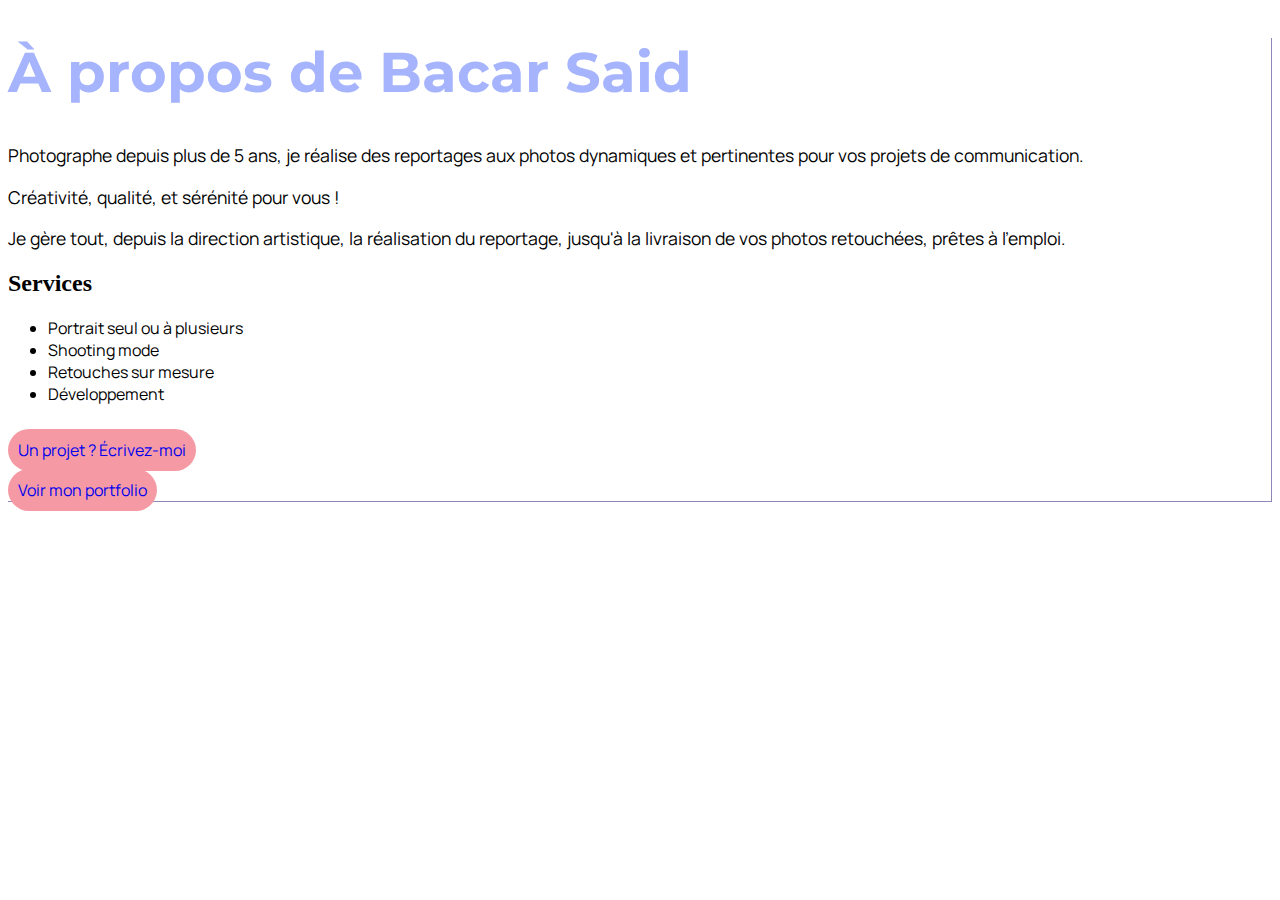
<file: a-propos.html>
<!DOCTYPE html>
<html lang="fr">
<head>
    <meta charset="UTF-8">
    <title>À propos de Bacar Said</title>
    <!-- <link rel="stylesheet" href="css/style.css"> -->
     <link rel="stylesheet" href="css/font.css">
     <link rel="stylesheet" href="css/apropos.css">

    <!-- **** Font de google : ROBOTO **** -->
    <!-- <link rel="preconnect" href="https://fonts.googleapis.com">
    <link rel="preconnect" href="https://fonts.gstatic.com" crossorigin>
    <link href="https://fonts.googleapis.com/css2?family=Roboto&display=swap" rel="stylesheet"> -->

    <!-- **** Font google : MONTSERRAT, MANROPE **** -->
    <link rel="preconnect" href="https://fonts.googleapis.com">
    <link rel="preconnect" href="https://fonts.gstatic.com" crossorigin>
    <link href="https://fonts.googleapis.com/css2?family=Manrope:wght@200..800&family=Montserrat&display=swap" rel="stylesheet">
</head>
<body>
    
    <!-- <header>
        <h1>Page web</h1>
        <nav>
            <ul>
                <li><a href="./index.html">Accueil</a></li>
                <li><a href="./about.html">About</a></li>
                <li><a href="./a-propos.html">A propos</a></li>
                <li><a href="./contact.html">Contact</a></li>
            </ul>
        </nav>
    </header> -->

    <div>
        <h1>À propos de Bacar Said</h1>

        <p>Photographe depuis plus de 5 ans, je réalise des reportages aux photos dynamiques et pertinentes pour vos projets de communication.</p>
        <p>Créativité, qualité, et sérénité pour vous !</p>
        <p>Je gère tout, depuis la direction artistique, la réalisation du reportage, jusqu'à la livraison de vos photos retouchées, prêtes à l'emploi.</p>

        <h2>Services</h2>

        <ul>
            <li>Portrait seul ou à plusieurs</li>
            <li>Shooting mode</li>
            <li>Retouches sur mesure</li>
            <li>Développement</li>
        </ul>

        <br>
        <a href="#">Un projet ? Écrivez-moi</a>
        <br><br>
        <a href="#">Voir mon portfolio</a>
    </div>
</body>
</html>
</file>
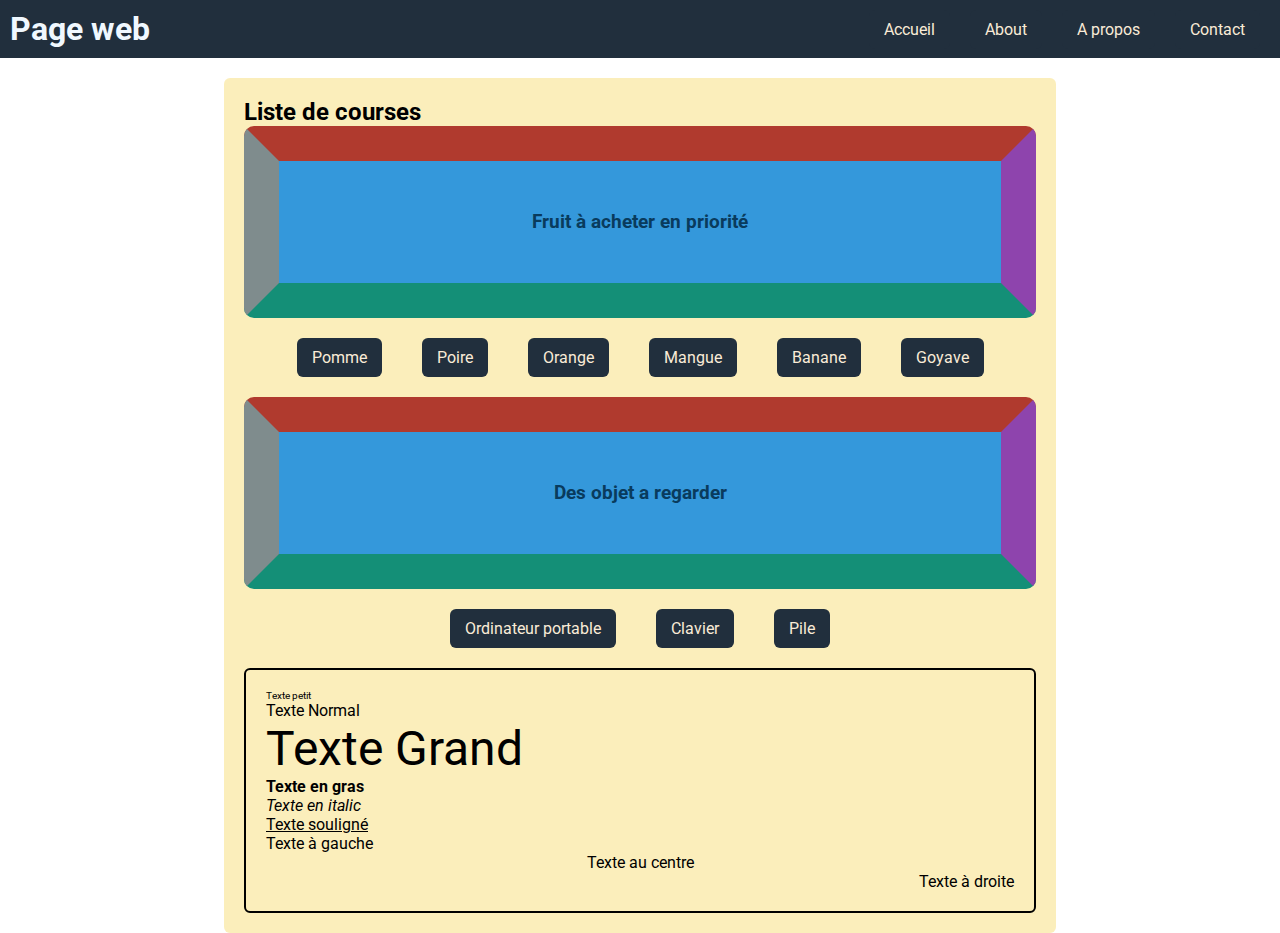
<file: about.html>
<!DOCTYPE html>
<html lang="fr">
<head>
    <meta charset="UTF-8">
    <title>About</title>
    <link rel="stylesheet" href="css/style.css">
    
    <!-- font de google -->
    <link rel="preconnect" href="https://fonts.googleapis.com">
    <link rel="preconnect" href="https://fonts.gstatic.com" crossorigin>
    <link href="https://fonts.googleapis.com/css2?family=Roboto&display=swap" rel="stylesheet">
</head>
<body>
    <header>
        <h1>Page web</h1>
        <nav>
            <ul>
                <li><a href="./index.html">Accueil</a></li>
                <li><a href="./about.html">About</a></li>
                <li><a href="./a-propos.html">A propos</a></li>
                <li><a href="./contact.html">Contact</a></li>
            </ul>
        </nav>
    </header>

    <section class="aligne">
    <section class="main">
        <h2>Liste de courses</h2>
        <h3 class="titre">Fruit à acheter en priorité</h3>
        <ol>
            <li>Pomme</li>
            <li>Poire</li>
            <li>Orange</li>
            <li>Mangue</li>
            <li>Banane</li>
            <li>Goyave</li>
        </ol>

        <h3>Des objet a regarder</h3>
        <ul>
            <li>Ordinateur portable</li>
            <li>Clavier</li>
            <li>Pile</li>
        </ul>

        <section id="encadre">
            <!-- font-size -->
            <div>
                <p class="tPetit">Texte petit</p>
                <p class="tNormal">Texte Normal</p>
                <p class="tGrand">Texte Grand</p>
            </div>

            <!-- font-weight -->
            <p class="tGras">Texte en gras</p>

            <!-- font-style -->
            <p class="tItalic">Texte en italic</p>

            <!-- text-decoration -->
            <p class="tSouligne">Texte souligné</p>

            <!-- text-align -->
            <div>
                <p class="tGauche">Texte à gauche</p>
                <p class="tCentre">Texte au centre</p>
                <p class="tDroite">Texte à droite</p>
            </div>
        </section>
    </section>
    </section>
    
    
</body>
</html>
</file>
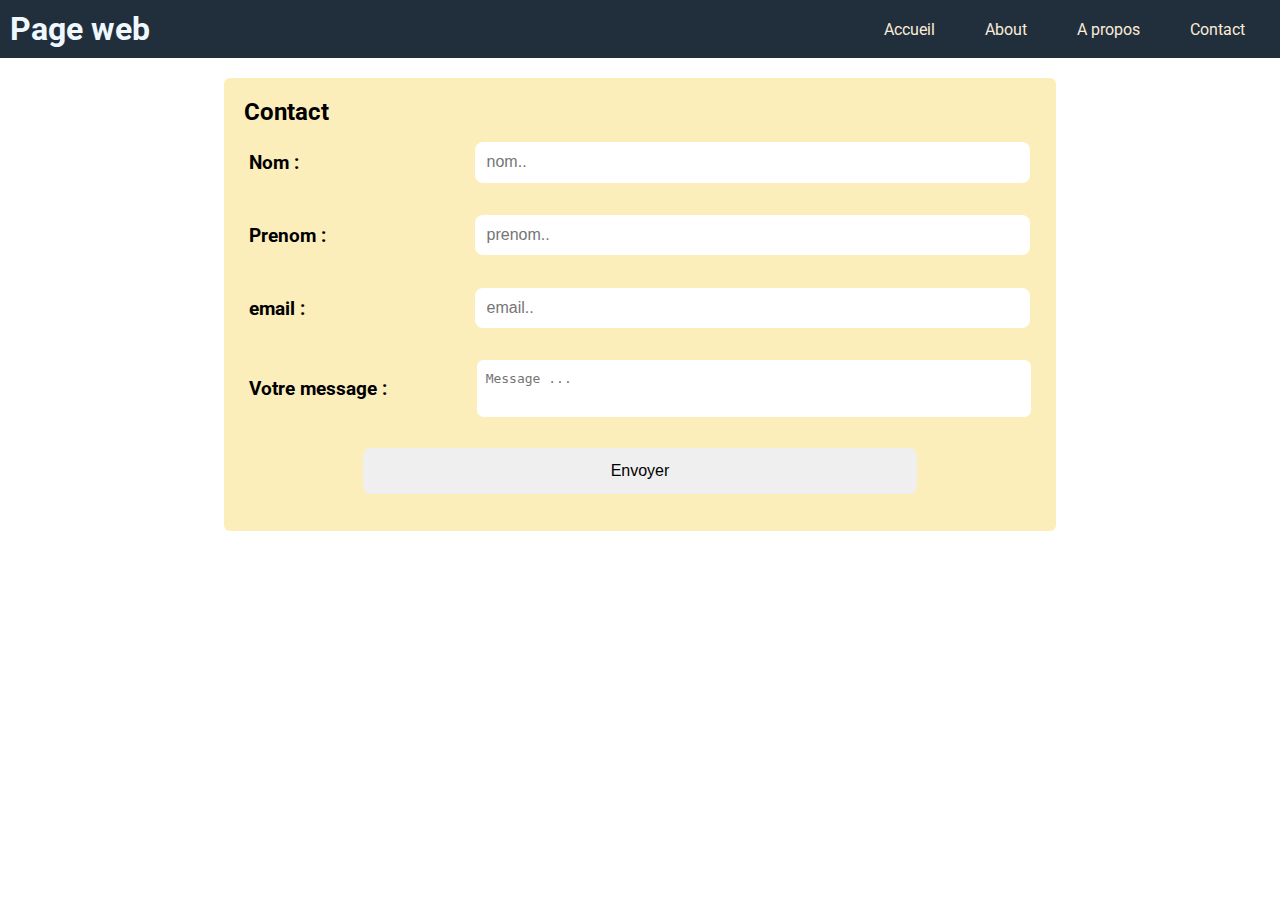
<file: contact.html>
<!DOCTYPE html>
<html lang="fr">
<head>
    <meta charset="utf-8">
    <title>Contact</title>
    <link rel="stylesheet" href="css/style.css">
    <link rel="stylesheet" href="css/contact.css">
    
    <!-- font de google -->
    <link rel="preconnect" href="https://fonts.googleapis.com">
    <link rel="preconnect" href="https://fonts.gstatic.com" crossorigin>
    <link href="https://fonts.googleapis.com/css2?family=Roboto&display=swap" rel="stylesheet">
</head>
<body>
    <header>
        <h1>Page web</h1>
        <nav>
            <ul>
                <li><a href="./index.html">Accueil</a></li>
                <li><a href="./about.html">About</a></li>
                <li><a href="./a-propos.html">A propos</a></li>
                <li><a href="./contact.html">Contact</a></li>
            </ul>
        </nav>
    </header>

    <section class="aligne">
    <section class="main">
        <h2>Contact</h2>
        <form action="" method="get">

            <!-- nom -->
            <div id="name">
                <label for="nom">Nom : </label>
                <input type="text" name="nom" id="nom" placeholder="nom.." required>
            </div>

            <!-- Prenom -->
            <div id="prenom">
                <label for="nom2">Prenom : </label>
                <input type="text" name="nom2" id="nom2" placeholder="prenom.." required>
            </div>

            <!-- email -->
            <div id="email">
                <label for="mail">email : </label>
                <input type="email" name="mail" id="mail" placeholder="email.." required>
            </div>

            <!-- Le message -->
            <div id="texte">
                <label for="texte">Votre message : </label>
                <textarea name="lettre" id="lettre" placeholder="Message ..." required></textarea>
            </div>

            <!-- Boutton -->
            <div id="boutton">
                <input type="submit" value="Envoyer" id="envoyer">
            </div>

        </form>
    </section>
    </section>
</body>
</html>
</file>
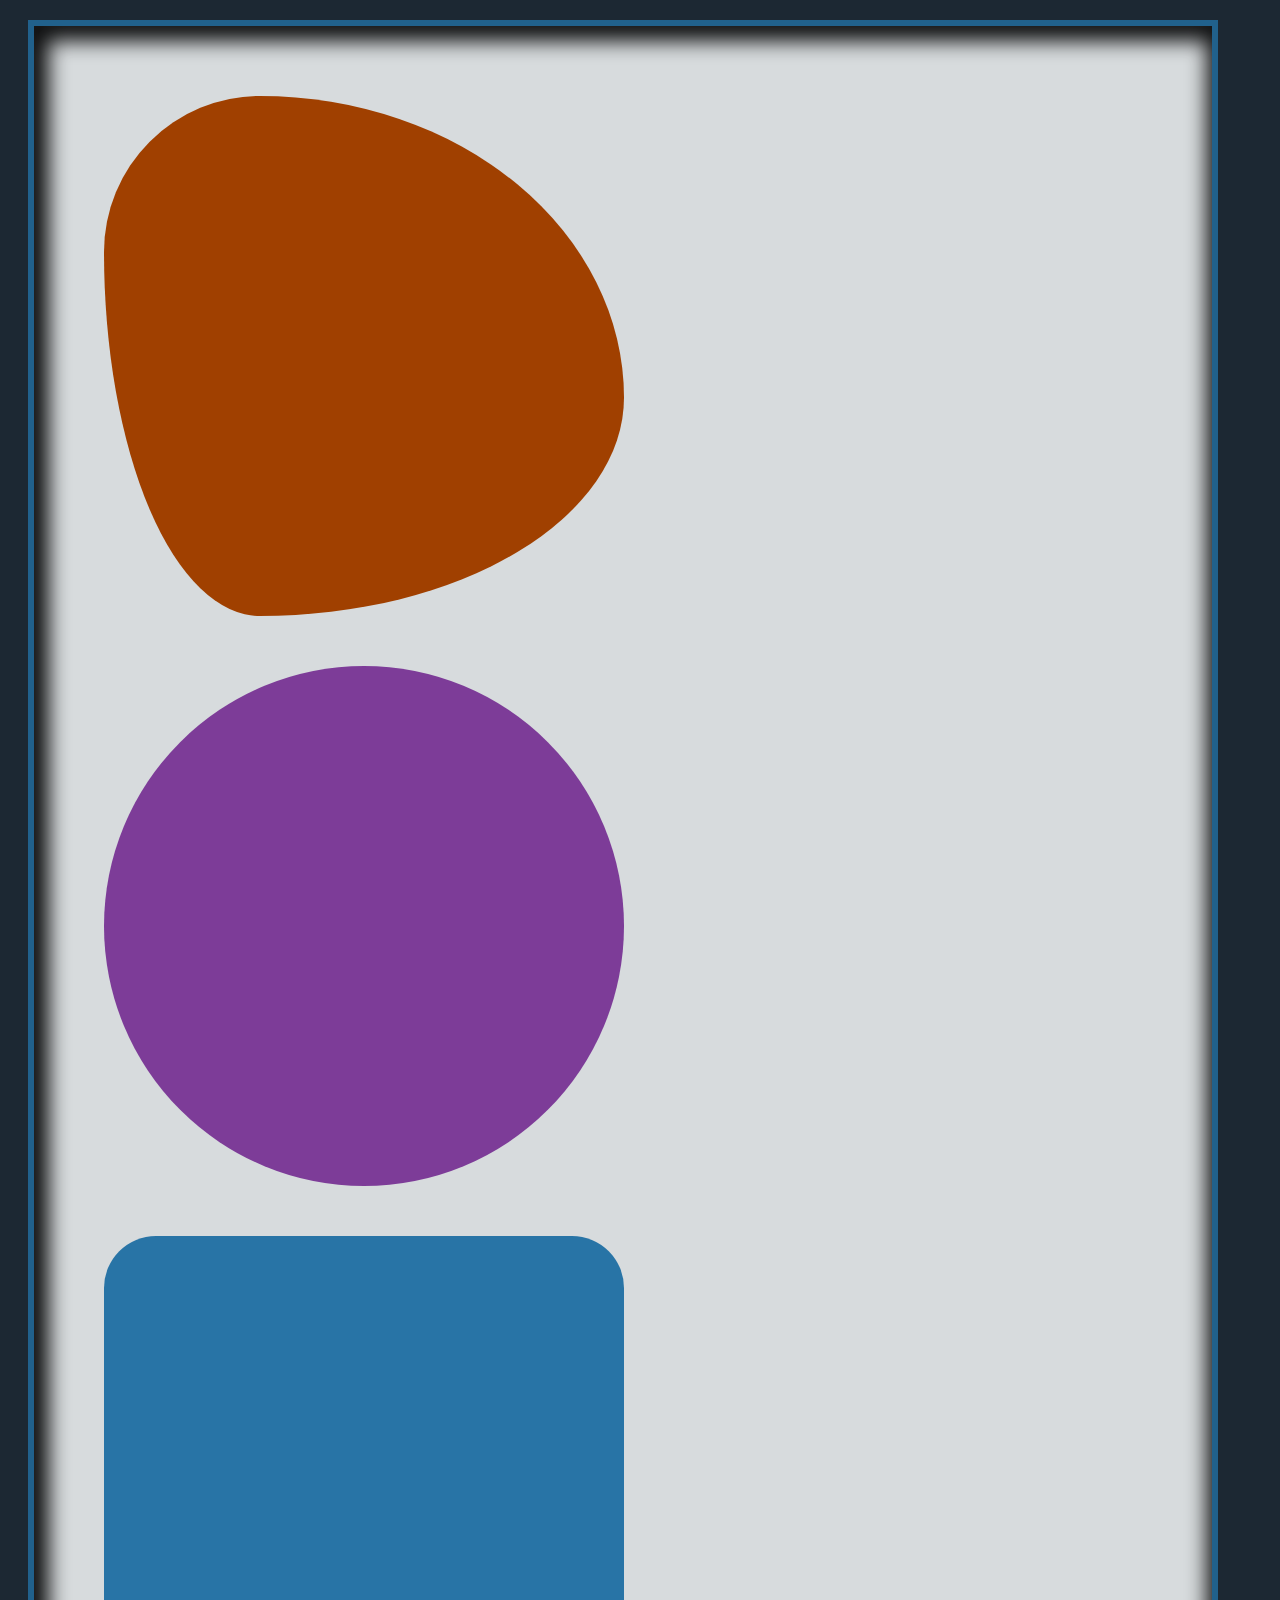
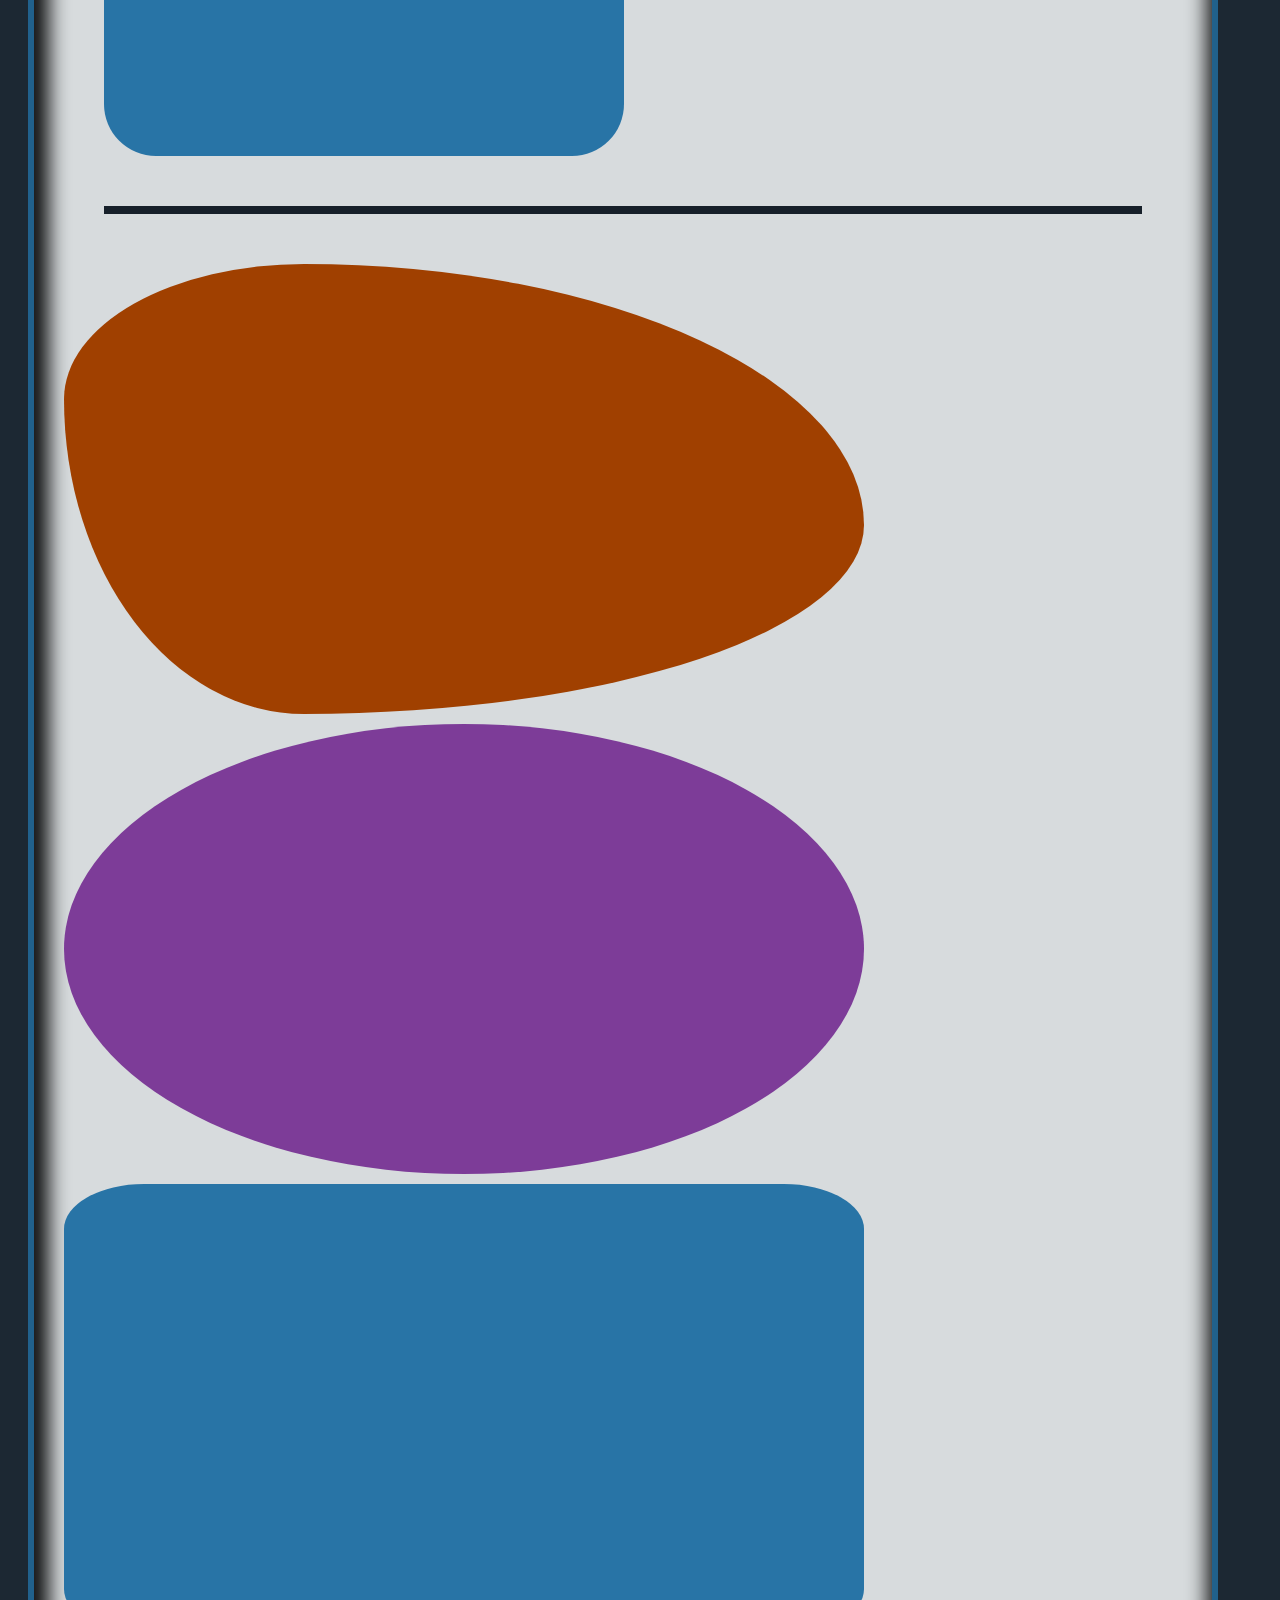
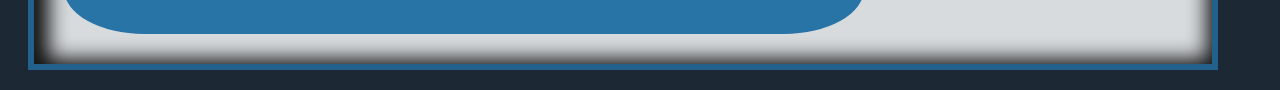
<file: dessin.html>
<!DOCTYPE html>
<html lang="en">
<head>
    <meta charset="UTF-8">
    <meta name="viewport" content="width=device-width, initial-scale=1.0">
    <title>Document</title>
    <link rel="stylesheet" href="css/dessin.css">
</head>
<body>
    <div class="box">
        <div class="dimensionCarre eclipse"></div>
        <div class="dimensionCarre cercle"></div>
        <div class="dimensionCarre carreRond"></div>

        <div class="line"></div>
        <div class="dimensionRectangle eclipse"></div>
        <div class="dimensionRectangle cercle"></div>
        <div class="dimensionRectangle carreRond"></div>

    </div>
</body>
</html>
</file>
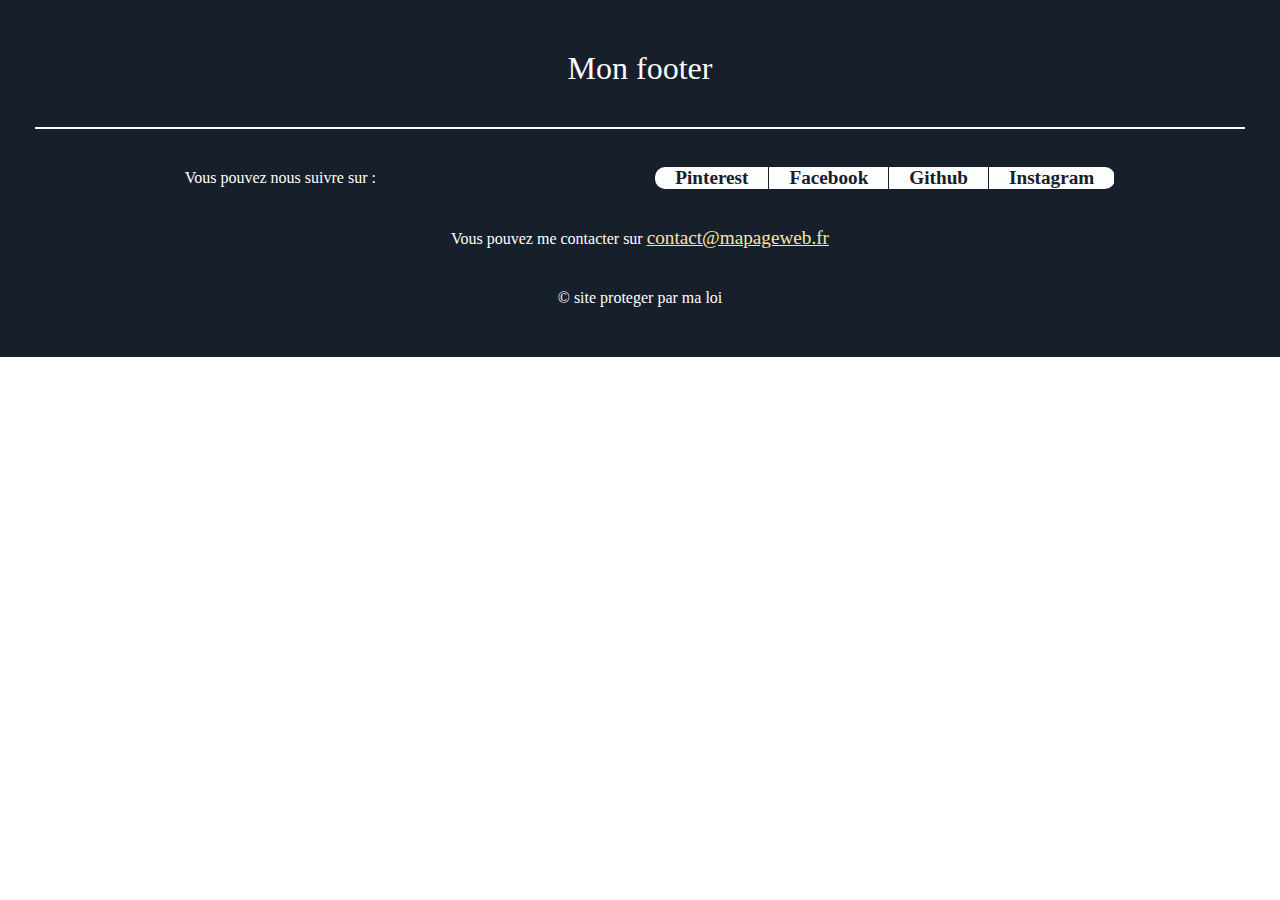
<file: footer.html>
<!DOCTYPE html>
<html lang="fr">
<head>
    <meta charset="UTF-8">
    <title>Footer</title>
    <link rel="stylesheet" href="css/footer.css">
</head>
<body>
    <!-- Ajout d'un pied de page -->
    <footer>
        <p class="titre">Mon footer</p>

        <div class="reseau">
            <p>Vous pouvez nous suivre sur : </p>
            <ul>
                <li><a href="#" class="Pinterest">Pinterest</a></li>
                <li><a href="#" class="Facebook">Facebook</a></li>
                <li><a href="#" class="Github">Github</a></li>
                <li><a href="#" class="Instagram">Instagram</a></li>
            </ul>
        </div>
        <p>Vous pouvez me contacter sur <a href="mailto:#">contact@mapageweb.fr</a></p>
        
        <p>&copy site proteger par ma loi</p>
    </footer>
</body>
</html>
</file>
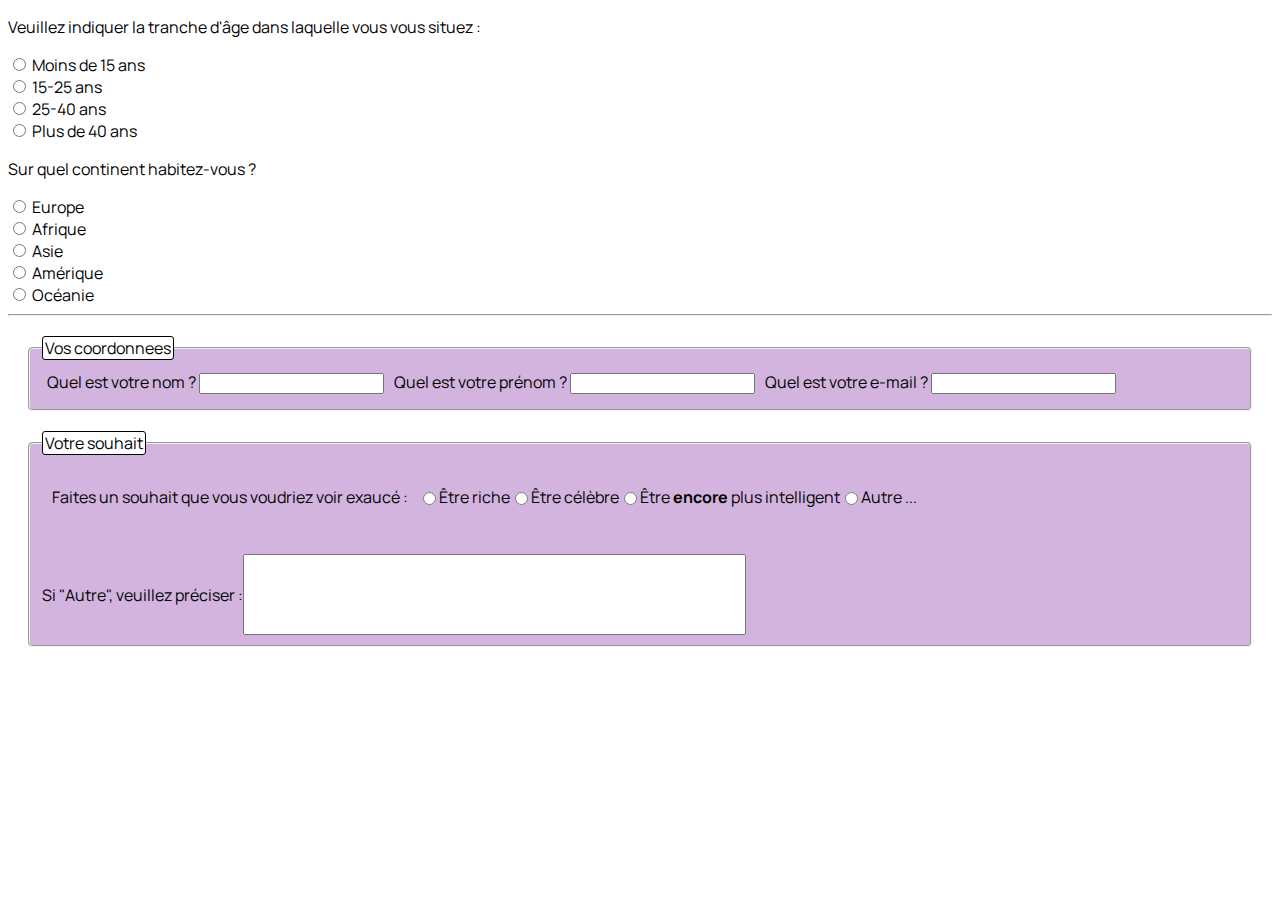
<file: formulaire.html>
<!DOCTYPE html>
<html lang="en">

<head>
    <meta charset="UTF-8">
    <title>Formulaire</title>
    <link rel="stylesheet" href="css/partie2Formulaire.css">

    <link rel="preconnect" href="https://fonts.googleapis.com">
    <link rel="preconnect" href="https://fonts.gstatic.com" crossorigin>
    <link href="https://fonts.googleapis.com/css2?family=Manrope:wght@200..800&family=Montserrat&display=swap" rel="stylesheet">

</head>

<body>
    <form>
        <!-- formulaire exercice 76 -->
        <p>Veuillez indiquer la tranche d'âge dans laquelle vous vous situez :</p>

        <div>
            <input type="radio">
            <label for="">Moins de 15 ans</label>
        </div>
        <div>
            <input type="radio">
            <label for="">15-25 ans</label>
        </div>
        <div>
            <input type="radio">
            <label for="">25-40 ans</label>
        </div>
        <div>
            <input type="radio">
            <label for="">Plus de 40 ans</label>
        </div>
        <!-- </form>

    <form> -->
        <p>Sur quel continent habitez-vous ?</p>

        <div>
            <input type="radio">
            <label>Europe</label>
        </div>
        <div>
            <input type="radio">
            <label>Afrique</label>
        </div>
        <div>
            <input type="radio">
            <label>Asie</label>
        </div>
        <div>
            <input type="radio">
            <label>Amérique</label>
        </div>
        <div>
            <input type="radio">
            <label>Océanie</label>
        </div>
    </form>

    <hr>

    <!-- Exercice formulaire : 77 -->
    <section>

        <!-- Exercice 2 sur les formulaire -->
        <!-- Premier partie -->
        <form action="">
            <fieldset class="firstSet">
                <legend>Vos coordonnees</legend>
                <div>
                    <label for="nom">Quel est votre nom ?</label>
                    <input type="text" name="nom" required>
                </div>
                <div>
                    <label for="prenom">Quel est votre prénom ?</label>
                    <input type="text" name="prenom" required>
                </div>
                <div>
                    <label for="mail">Quel est votre e-mail ?</label>
                    <input type="email" name="mail" required>
                </div>
            </fieldset>

            <!-- Deuxieme partie du formulaire -->
            <fieldset class="secondSet">
                <legend>Votre souhait</legend>
                <div>
                    <div>
                        <p>Faites un souhait que vous voudriez voir exaucé :</p>
                    </div>
                    <div>
                        <input type="radio" name="riche" id="riche">
                        <label for="riche">Être riche</label>
                    </div>
                    <div>
                        <input type="radio" name="celebre" id="celebre">
                        <label for="celebre">Être célèbre</label>
                    </div>
                    <div>
                        <input type="radio" name="intelligent" id="intelligent">
                        <label for="intelligent">Être <strong>encore</strong> plus intelligent</label>
                    </div>
                    <div>
                        <input type="radio" name="autre" id="autre">
                        <label for="autre">Autre ...</label>
                    </div>
                </div>

                <div class="textarea">
                    <label for="Tautre">Si "Autre", veuillez préciser :</label>
                    <textarea name="Tautre" id="Tautre" rows="5" cols="60"></textarea>
                </div>

            </fieldset>

        </form>
    </section>
</body>

</html>
</file>
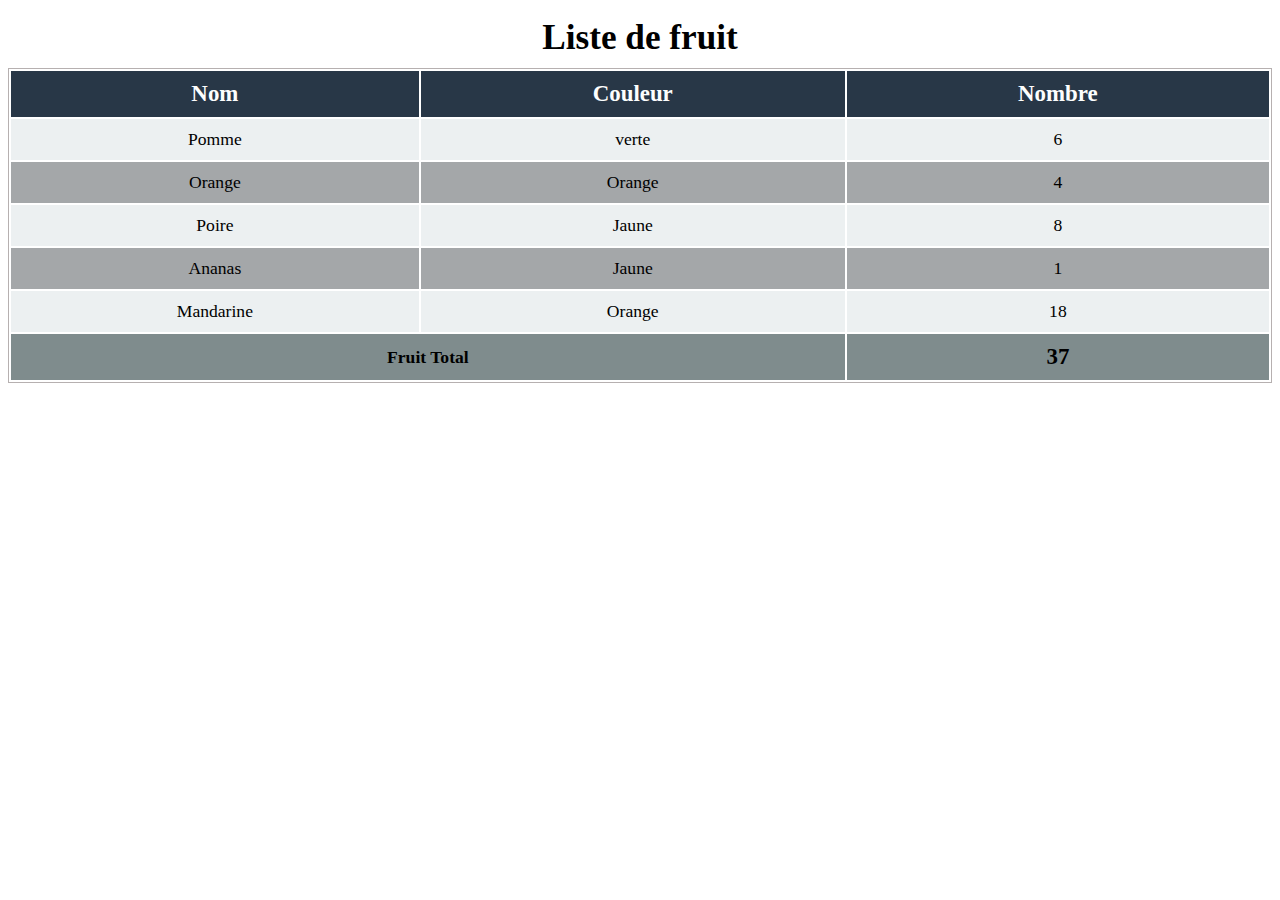
<file: tableau.html>
<!DOCTYPE html>
<html lang="fr">

<head>
    <meta charset="UTF-8">
    <title>Tableau</title>
    <link rel="stylesheet" href="css/tableau.css">
</head>

<body>
    <!-- Definition de d'un table -->
    <table>
        <caption>Liste de fruit</caption>
        <!-- Entete du tableau -->
        <thead>
            <tr>
                <th>Nom</th>
                <th>Couleur</th>
                <th>Nombre</th>
            </tr>
        </thead>
        <!-- Le corp du tableau -->
        <tbody>
            <tr>
                <td>Pomme</td>
                <td>verte</td>
                <td>6</td>
            </tr>
            <tr>
                <td>Orange</td>
                <td>Orange</td>
                <td>4</td>
            </tr>
            <tr>
                <td>Poire</td>
                <td>Jaune</td>
                <td>8</td>
            </tr>
            <tr>
                <td>Ananas</td>
                <td>Jaune</td>
                <td>1</td>
            </tr>
            <tr>
                <td>Mandarine</td>
                <td>Orange</td>
                <td>18</td>
            </tr>
        </tbody>

        <!-- Pied du tableau -->
        <tfoot>
            <tr>
                <th scope="row" colspan="2">Fruit Total</th>
                <td>37</td>
            </tr>
        </tfoot>
    </table>
</body>

</html>
</file>
<file: css/style.css>
*{
    margin: 0;
    padding: 0;
    box-sizing: border-box;
}

body{
    /* background-image: url("../image/back.jpg"); */
    /* background-repeat: no-repeat; */
    /* background-size:cover; */
    font-family: "Roboto", sans-serif;
    /* font-family: cursive; */

}

/**** En tête de la page *****/
header{
    display: flex;
    justify-content: space-between;
    align-items: center;
    background-color: #212f3d;
    color: antiquewhite;
    padding: 10px;
    flex-wrap: wrap;
}

header h1{
    color: aliceblue;
}

nav ul{
    display: flex;
    flex-direction: row;
    list-style-type: none;
    flex-wrap: wrap;
}

nav a{
    padding: 10px 15px;
}

nav a:hover{
    border: 1px solid #f9e79f;
    padding: 9px 14px;
    /* border-bottom: 5px solid #d3b024; */
    background-color: #d3b024;
    /* padding: 9px 14px 4px 14px; */
    transition: ease-in-out;
    transition-delay: 0.1s;
}

nav a:active{
    background-color: #d3b024;
    color: #212f3d;
}

/***** Le body sans le header *****/
.aligne {
    display: flex;
    flex-direction: column;
    align-items: center;
    margin-top: 20px;
}

.main {
    background-color: #f9e79fb5;
    /* box-shadow: -2px 6px 9px 9px rgb(241, 241, 205); */
    width: 65%;
    display: flex;
    flex-direction: column;
    justify-content: center;
    align-self: center;
    border-radius: 6px;
    padding: 20px;
}

.sousPartie {
    display: flex;
    flex-direction: row;
    flex-wrap: wrap;
    justify-content: center;
    padding: 20px;
}

section ul, section ol {
    list-style-type: none;
    display: flex;
    flex-direction: row;
    flex-wrap: wrap;
    justify-content: center;
}

section ul li, section ol li {
    margin: 20px;
    padding: 10px 15px;
    color: antiquewhite;
    background-color: #212f3d;
    border-radius: 6px;
}

a {
    text-decoration: none;
    color: antiquewhite;
    padding: 10px 15px;
    margin: 10px;
    background-color: #212f3d;
    border-radius: 6px;
    /* font-family: "Roboto", sans-serif; */
}

section a:hover {
    background-color: #d3b024;
    color: #212f3d;
}

h3{
    color: #093b5d;
    text-align: center;
    padding: 50px;
    background-color : #3498db;
    border-top: 35px #b03a2e solid;
    border-right: 35px #8e44ad solid;
    border-bottom: 35px #148f77 solid;
    border-left: 35px #7f8c8d solid;
    border-radius: 10px 10px 10px;
   

}

/* p {
    color: #212f3d;
    font-size: 16px;
    padding-left: 20px;
    padding-right: 20px;
    font-weight: bold;
} */

img {
    width: 250px;
    height: 150px;
    margin: 10px 5px 10px 5px;
    border-radius: 9px;
}


/**** Element du fichier à propos.html *****/
#paragraphe p:first-child::before {
    content: " ";
    padding: 1.5em;
}



/****** Manipulation de texte  dans le fichier about.html ******/


#encadre {
    border: 2px solid #000;
    border-radius: 6px;
    padding: 20px;
}

/* font-size */
.tPetit {
    font-size: 10px;
}

.tNormal {
    font-size: 1em;
}

.tGrand {
    font-size: 3em;
}


/* font-weight */
.tGras {
    font-weight: bolder;
}

/* font-style */
.tItalic {
    font-style: italic;
}

/* text-decoration */
.tSouligne {
    text-decoration: underline;
}

/* text-align */

/* left = gauche*/
.tGauche {
    text-align: left;
}

/* center = centré*/
.tCentre {
    text-align: center;
}

/* rignt  = droite */
.tDroite{
    text-align: right;
}
</file>
<file: css/font.css>
/* Exercice sur Montserrat, Manrope*/
h1{
    font-size: 3.5em;
    color: #A5B4FC;
    font-family: Montserrat;
}
p{
    font-size: 1.1em;
    font-family: Manrope;
}
li{
    font-size: 1em;
    font-family: Manrope;
}
a{
    text-decoration: none;
    font-size: 1em;
    font-family: Manrope;
}
</file>
<file: css/apropos.css>
a{
    padding: 10px;
    border-radius: 50px;
    background-color: rgb(245, 154, 164);
}

div{
    border-right: 1px solid #8e86b5;
    border-bottom: 1px solid #8e86b5;
}
</file>
<file: css/contact.css>
/**** Element de formulaire ****/

form {
    display: flex;
    flex-direction: column;
    align-items: center;
    
}

form div {
    display: flex;
    flex-direction: row;
    flex-wrap: wrap;
    margin: 10px;
    width: 100%;
    align-items: center;
    justify-content: space-between;
    
}

form label {
    font-size: 1.2em;
    margin: 5px;
    font-weight: bold;
}

form div input, form div textarea {
    width: 70%;
    height: 100%;
    border: none;
    outline: none;
    margin: 0.39em;
    padding: 0.7em;
    font-size: 1em;
    border-radius: 0.5em;
    line-height: 1.5;
}

#boutton {
    display: flex;
    justify-content: center;
}

textarea {
    resize: none;
}

form div #envoyer {
    cursor: pointer;

}
form div #envoyer:hover {
    background-color: #d3b024;
    transition: cubic-bezier(.09,1.08,.9,-0.57);
    transition: 1s;
}
</file>
<file: css/dessin.css>
/* Dessin.html */
body{
    background-color: #1c2833;
}

.box{
    background-color: #d7dbdd;
    box-shadow: inset 5px 5px 20px 10px #101112;
    width: 90%;
    height: 100%;
    padding: 20px;
    margin: 20px;
    border: 6px solid #21618c;
}

/* Definir la dimension de nos figures */
.dimensionCarre{
    width: 500px;
    height: 500px;
    padding: 10px;
    margin: 50px;
}

.dimensionRectangle{
    width: 700px;
    height: 350px;
    margin: 10px;
    padding: 50px;
}

/* Nos figures */

.line{
    border: 4px solid #17202a;
    margin: 50px;
}

.cercle{
    background-color: #7d3c98;
    border-radius: 100%;
}

.carreRond{
    background-color: #2874a6;
    border-radius: 10%;
}

.eclipse{
    background-color: #a04000;
    border-radius: 30% 70% 70% 30% / 30% 58% 42% 70%;
}

.triangle{
    width : 0;
    height : 0;
    border-bottom : 5px solid transparent;
    border-top : 5px solid transparent;
    border-left : 5px solid #2f2f2f;
    font-size: 0;
    line-height: 0;
}
</file>
<file: css/footer.css>
* { 
    padding: 0;
    margin: 0;
}

footer {
    background-color: #17202a;
    color: #fdfefe;
    padding: 30px 35px;
}

footer p{
    text-align: center;
    padding: 20px;
}

.titre {
    font-size: 2em;
    text-align: center;
    border-bottom: 2px solid #fdfefe;
    margin-bottom: 20px;
    padding-bottom: 40px;
    
}

.reseau {
    display: flex;
    justify-content: space-around;
    align-items: center;
    flex-direction: row;
}

ul {
    list-style-type: none;
    display: flex;
    flex-direction: row;
    align-items: start;
    background-color: #fdfefe;
    border-radius: 10px;

}

ul li{
    /* padding: 15px 10px; */
    border-right: 1px solid #17202a;
}

ul a:hover{
    background-color: #17202a;
    color: #fdfefe;
    border-radius: 10px;
}

ul a {
    padding: 15px 10px;
    margin: 15px 10px;
    text-decoration: none;
    font-size: 1.2em;
    font-weight: bold;
    color: #17202a;
}

p a {
    color: #f9e79f;
    font-size: 1.2em;
}
</file>
<file: css/partie2Formulaire.css>
form {
    font-family: Manrope;
}

/**** Exercice formulaire : 77 */
fieldset {
    background-color: #d2b4de;
    border-radius: 5px;
    margin: 20px;
    font-size: 1em;
}

legend {
    background-color: #fff;
    border: 1px solid #000;
    border-radius: 3px;
}

/*  */
.firstSet {
    display: flex;
    flex-direction: row;
}

.firstSet div {
    padding: 5px;
}
.secondSet div {
    display: flex;
    flex-direction: row;
    align-items: center;
}

.secondSet p{
    padding: 10px;
}
.textarea {
    display: flex;
    align-items: end;
    padding-top: 20px;
}
textarea {
    resize: none;
}
</file>
<file: css/tableau.css>
table {
    border:1px solid #b6b0b0;
    width: 100%;
    font-family:'Times New Roman', Times, serif;
    font-size: 1.1em;
}

caption{
    font-size: 2em;
    padding: 10px;
    font-weight: bold;
}
thead tr {
    background-color: #283747;
    color: #fdfefe ;
}

table th,
 table td {
    padding: 10px;
    margin: 15px;
    text-align: center;
}
thead th,
tfoot td{
    font-size: 1.3em;
    font-weight: bold;
}

tbody tr:nth-child(odd) {
    background-color: #ecf0f1;
}
tbody tr:nth-child(even) {
    background-color: #a4a7a9;
}
tbody td:hover {
    background-color: #283747;
    color: #fdfefe;
    cursor: pointer;
}

tbody td:active {
    background-color: #566573;
}

tfoot {
    background-color: #7f8c8d;
}
</file>
